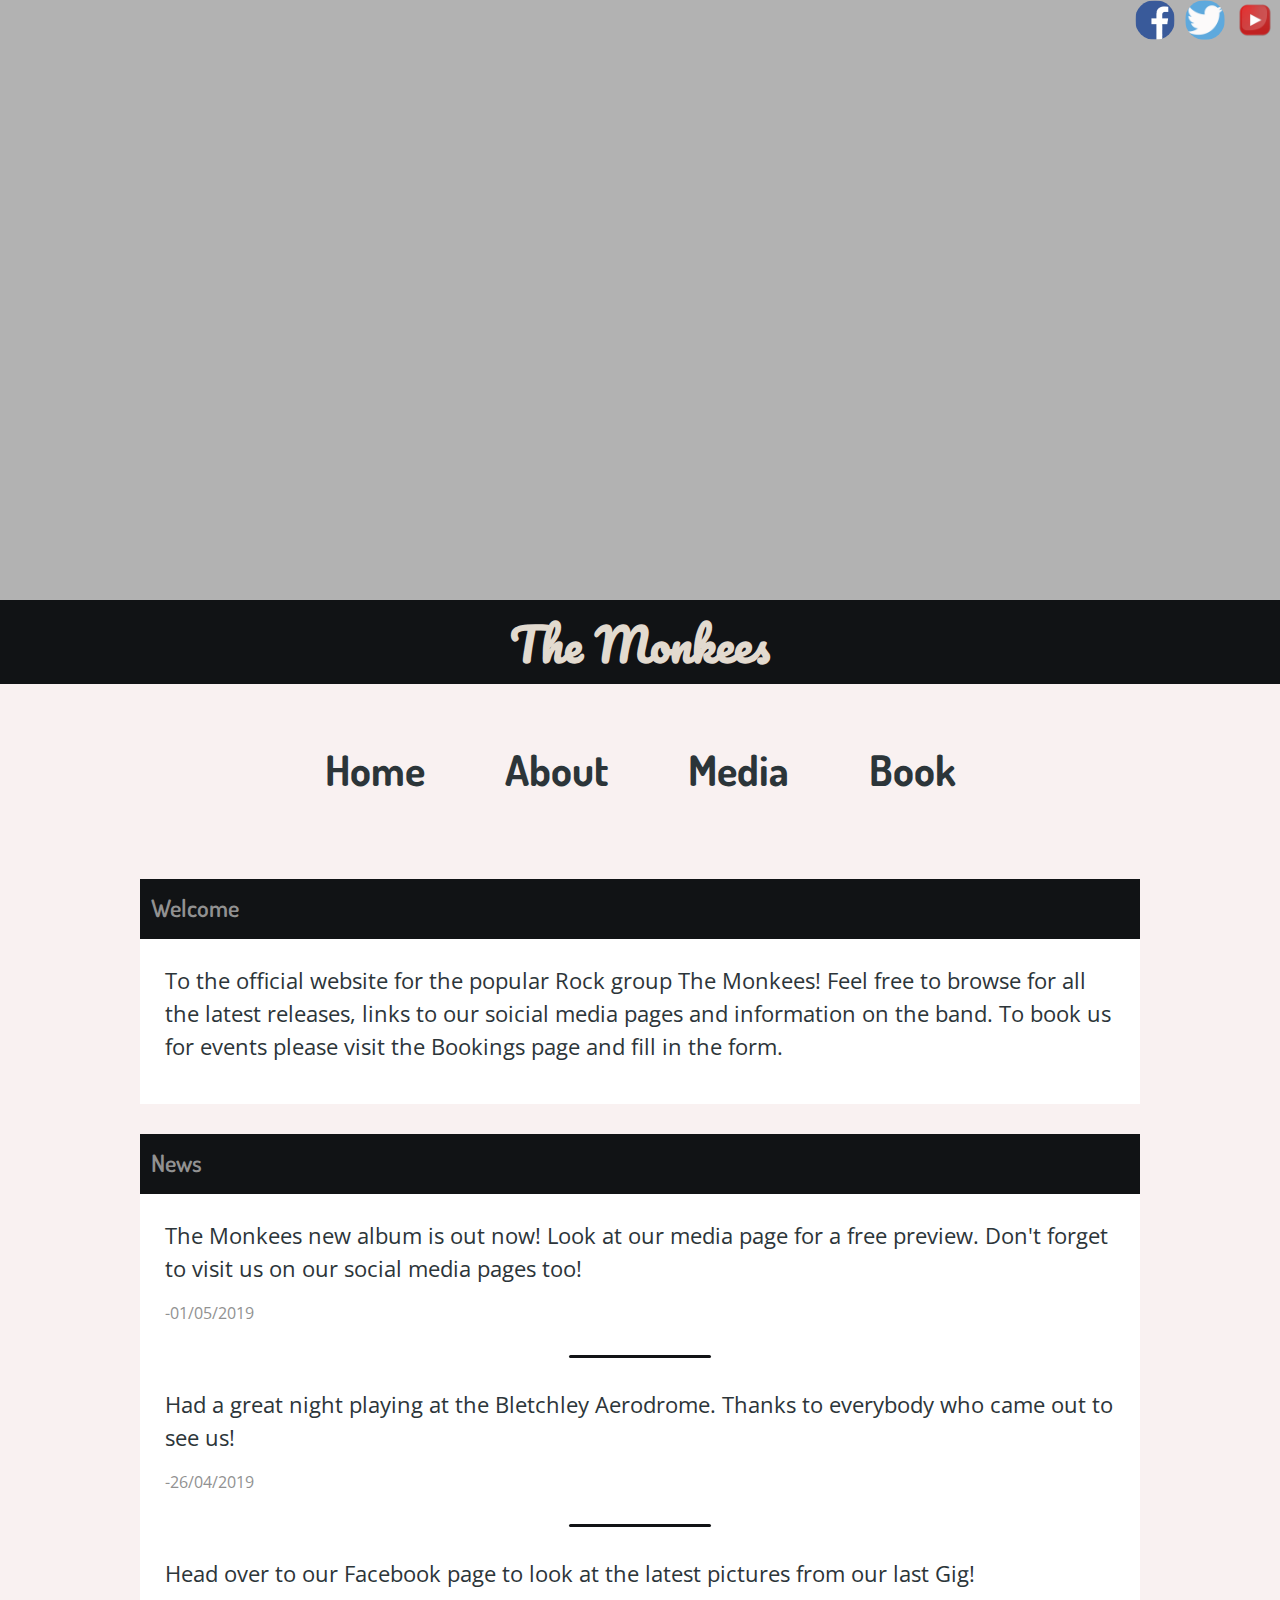
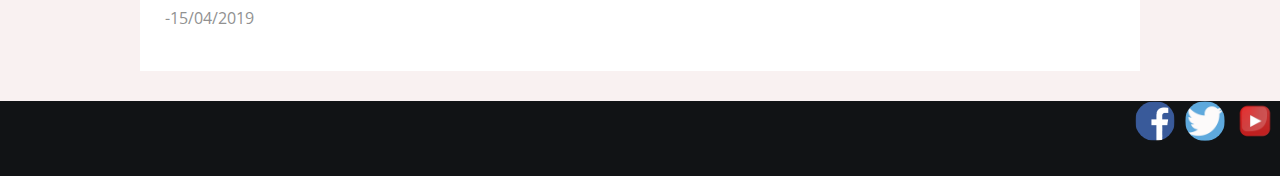
<file: index.html>
<!DOCTYPE html>
<html lang="en">

<head>
    <meta charset="UTF-8">
    <meta name="viewport" content="width=device-width, initial-scale=1.0">
    <meta http-equiv="X-UA-Compatible" content="ie=edge">
    <title>The Monkees</title>
    <link rel="stylesheet" href="https://stackpath.bootstrapcdn.com/bootstrap/4.3.1/css/bootstrap.min.css" integrity="sha384-ggOyR0iXCbMQv3Xipma34MD+dH/1fQ784/j6cY/iJTQUOhcWr7x9JvoRxT2MZw1T" crossorigin="anonymous">
    <link href="https://fonts.googleapis.com/css?family=Dosis:400,700,800|Open+Sans:400,400i,600|Pacifico" rel="stylesheet">
    <link rel="stylesheet" href="https://use.fontawesome.com/releases/v5.8.2/css/all.css" integrity="sha384-oS3vJWv+0UjzBfQzYUhtDYW+Pj2yciDJxpsK1OYPAYjqT085Qq/1cq5FLXAZQ7Ay" crossorigin="anonymous">
    <link rel="stylesheet" href="css/main.css" type="text/css">
    <script type="text/javascript" src="js/jquery-3.3.1.js"></script>
    <script type="text/javascript" src="js/script.js"></script>
</head>

<body>
    <header>
        <div class="container-fluid">
            <div class="row">
                
                <div class="col-sm-12">
                    <ul class="nav justify-content-end">
                        <li class="social-link">
                            <a href="https://en-gb.facebook.com/TheMonkees/" target="_blank">
                        <img class="social-link" src="images/fb.png" alt="facebook">
                        </a>
                        </li>
                        <li class="social-link">
                            <a href="https://twitter.com/TheMonkees?ref_src=twsrc%5Egoogle%7Ctwcamp%5Eserp%7Ctwgr%5Eauthor" target="_blank">
                        <img class="social-link" src="images/twit.png" alt="facebook">
                        </a>
                        </li>
                        <li class="social-link">
                            <a href="https://www.youtube.com/user/themonkees" target="_blank">
                        <img class="social-link" src="images/yt.png" alt="facebook">
                        </a>
                        </li>
                    </ul>
                </div>
            </div>
        </div>

    </header>
    <main>
        <div class="container-fluid main-bg-color">
            <div class="row band-name-banner">
                <div class="col-sm-12">
                    <p class="header-main-text">The Monkees</p>
                </div>

            </div>
            <br>
            <div class="row">
                <div class="col-sm-12">
                        <nav class="nav-bar">
                            <ul class="nav justify-content-center">
                                <li class="nav-item">
                                    <a href="index.html">Home</a>
                                </li>
                                <li class="nav-item">
                                    <a href="about.html">About</a>
                                </li>
                                <li class="nav-item">
                                    <a href="media.html">Media</a>
                                </li>
                                <li class="nav-item">
                                    <a href="book.html">Book</a>
                                </li>
                            </ul>
                            </nav>
                            <nav>
                            <button class="navbar-toggler nav-btn" type="button" data-toggle="collapse" data-target="#navbarcol" aria-controls="navbarsExample01" aria-expanded="false" aria-label="Toggle navigation">
                                <span class="navbar-toggler-icon"></span>
                            </button>
                            <div class="collapse navbar-collapse" id="navbarcol">
                                <ul class="nav justify-content-center">
                                <li class="nav-item">
                                    <a href="index.html">Home</a>
                                </li>
                                <li class="nav-item">
                                    <a href="about.html">About</a>
                                </li>
                                <li class="nav-item">
                                    <a href="media.html">Media</a>
                                </li>
                                <li class="nav-item">
                                    <a href="book.html">Book</a>
                                </li>
                            </ul>
                            </div>
                        </nav>
                </div>
            </div>
            <br>
            <br>
            <div class="row">
                <div class="col-sm-12">
                    <div class="content-top-bar">
                        <p class="content-head-font">Welcome</p>
                    </div>
                    <div class="welcome-section">
                        <p class="news-content">To the official website for the popular Rock group The Monkees! Feel free to browse for all the latest releases, links to our soicial media pages and information on the band. To book us for events please visit the Bookings page
                            and fill in the form.</p>
                    </div>
                </div>
            </div>
            <div class="row">
                <div class="col-sm-12">
                    <div class="content-top-bar">
                        <p class="content-head-font">News</p>
                    </div>
                    <div class="welcome-section">

                        <p class="news-content">The Monkees new album is out now! Look at our media page for a free preview. Don't forget to visit us on our social media pages too!</p>
                        <p class="date-text">-01/05/2019</p>
                        <div class="divider"></div>
                        <p class="news-content">Had a great night playing at the Bletchley Aerodrome. Thanks to everybody who came out to see us!</p>
                        <p class="date-text">-26/04/2019</p>
                        <div class="divider"></div>
                        <p class="news-content">Head over to our Facebook page to look at the latest pictures from our last Gig!</p>
                        <p class="date-text">-15/04/2019</p>
                    </div>

                </div>
            </div>
        </div>
    </main>
    <footer class="footer-bar">
        <div class="container-fluid">
            <div class="row">

                <div class="col-sm-12">
                    <ul class="nav justify-content-end">
                        <li class="social-link">
                            <a href="https://en-gb.facebook.com/TheMonkees/" target="_blank">
                        <img class="social-link" src="images/fb.png" alt="facebook">
                        </a>
                        </li>
                        <li class="social-link">
                            <a href="https://twitter.com/TheMonkees?ref_src=twsrc%5Egoogle%7Ctwcamp%5Eserp%7Ctwgr%5Eauthor" target="_blank">
                        <img class="social-link" src="images/twit.png" alt="facebook">
                        </a>
                        </li>
                        <li class="social-link">
                            <a href="https://www.youtube.com/user/themonkees" target="_blank">
                        <img class="social-link" src="images/yt.png" alt="facebook">
                        </a>
                        </li>
                    </ul>
                </div>
            </div>
        </div>
    </footer>





    <script src="https://cdnjs.cloudflare.com/ajax/libs/popper.js/1.14.7/umd/popper.min.js" integrity="sha384-UO2eT0CpHqdSJQ6hJty5KVphtPhzWj9WO1clHTMGa3JDZwrnQq4sF86dIHNDz0W1" crossorigin="anonymous"></script>
    <script src="https://stackpath.bootstrapcdn.com/bootstrap/4.3.1/js/bootstrap.min.js" integrity="sha384-JjSmVgyd0p3pXB1rRibZUAYoIIy6OrQ6VrjIEaFf/nJGzIxFDsf4x0xIM+B07jRM" crossorigin="anonymous"></script>
</body>

</html>
</file>
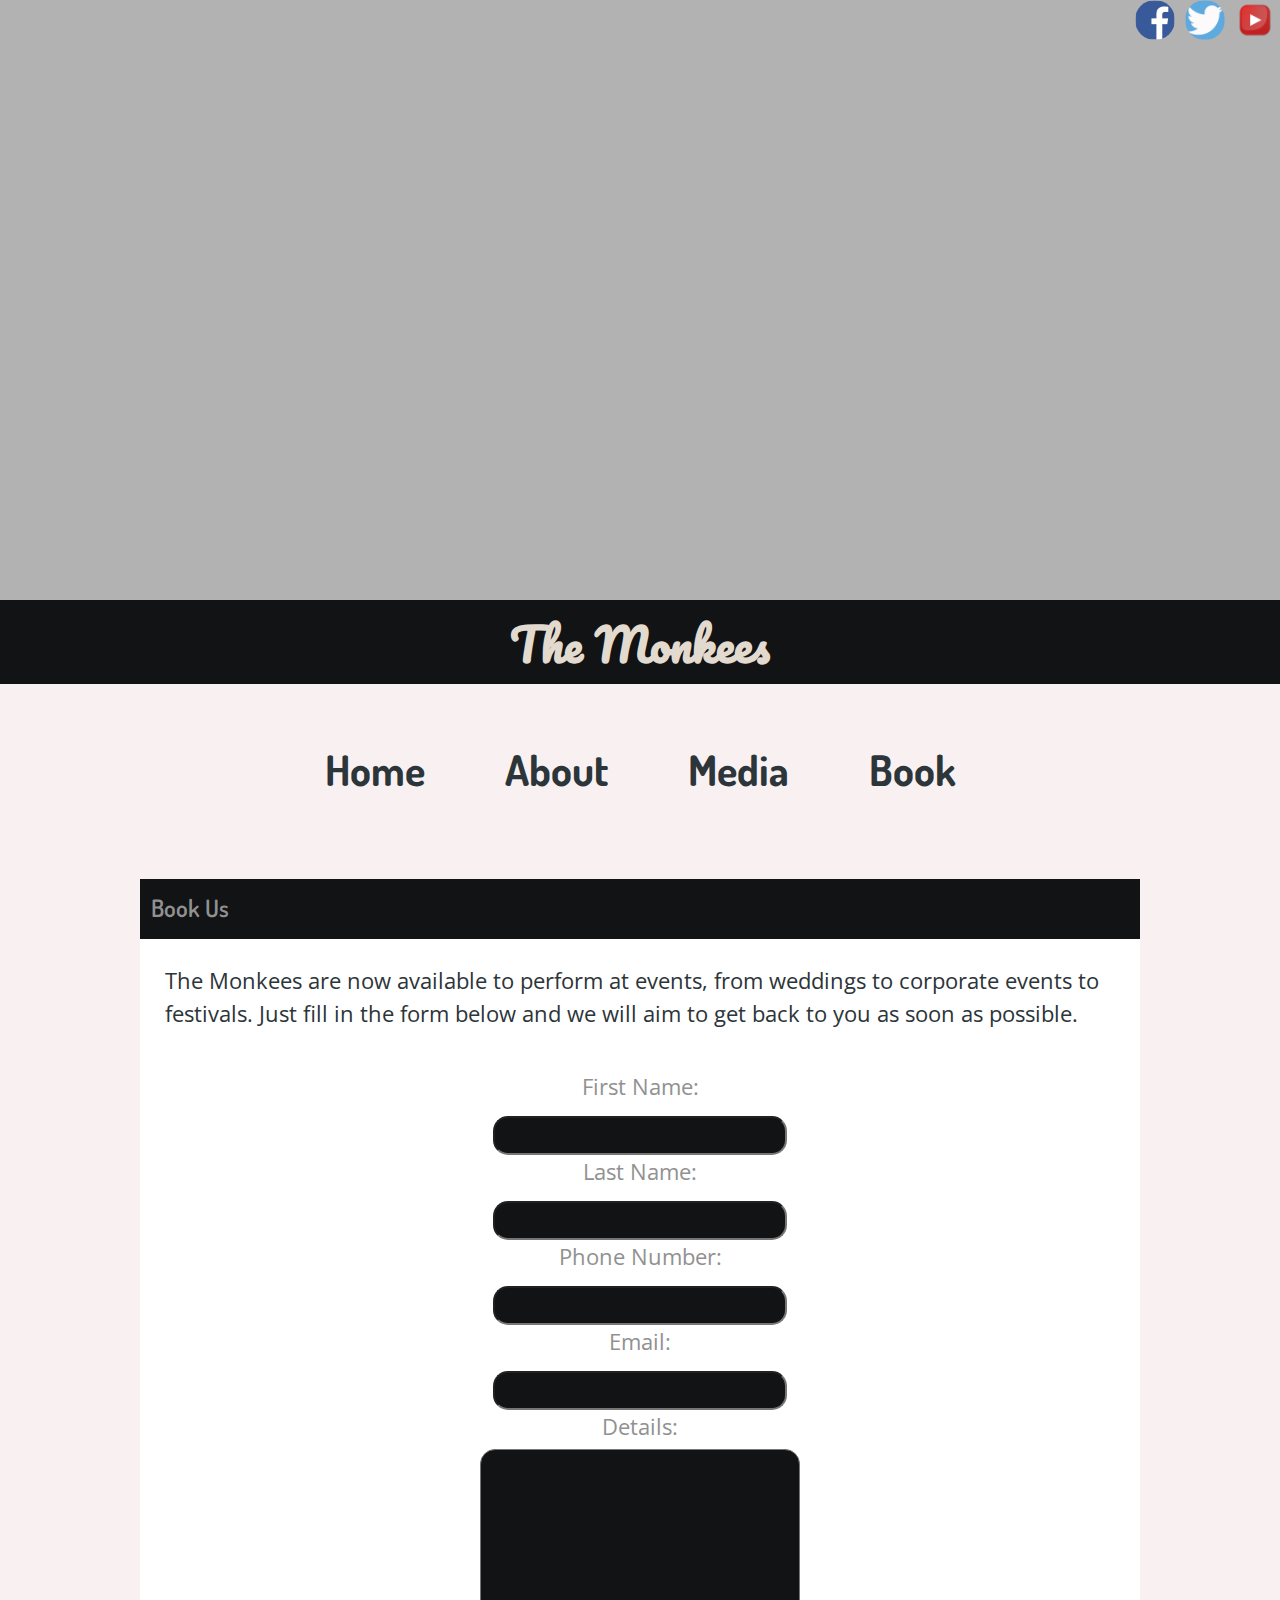
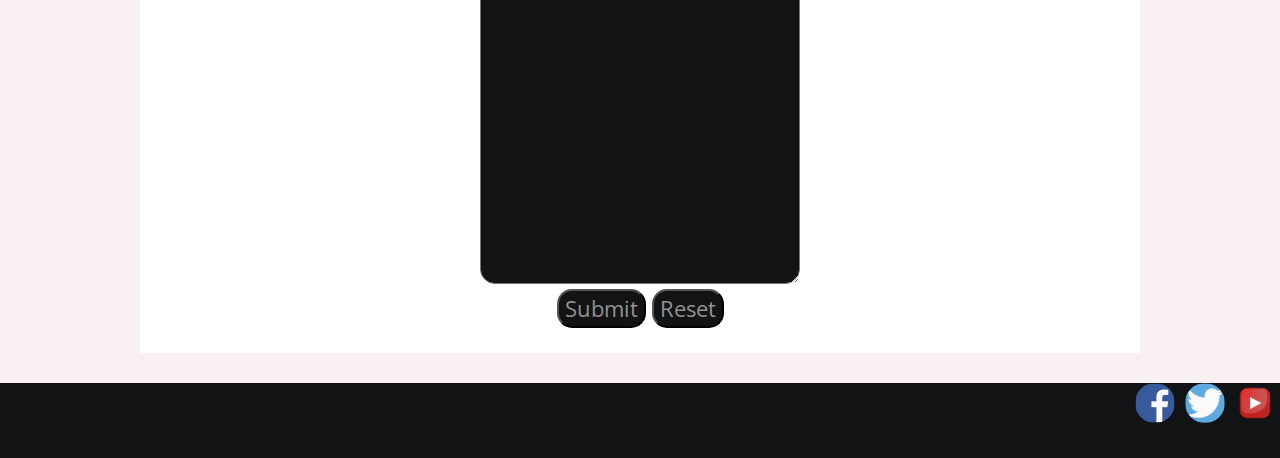
<file: book.html>
<!DOCTYPE html>
<html lang="en">
<head>
    <meta charset="UTF-8">
    <meta name="viewport" content="width=device-width, initial-scale=1.0">
    <meta http-equiv="X-UA-Compatible" content="ie=edge">
    <title>The Monkees</title>
     <link rel="stylesheet" href="https://stackpath.bootstrapcdn.com/bootstrap/4.3.1/css/bootstrap.min.css" integrity="sha384-ggOyR0iXCbMQv3Xipma34MD+dH/1fQ784/j6cY/iJTQUOhcWr7x9JvoRxT2MZw1T" crossorigin="anonymous">
     <link href="https://fonts.googleapis.com/css?family=Dosis:400,700,800|Open+Sans:400,400i,600|Pacifico" rel="stylesheet">
      <link rel="stylesheet" href="https://use.fontawesome.com/releases/v5.8.2/css/all.css" integrity="sha384-oS3vJWv+0UjzBfQzYUhtDYW+Pj2yciDJxpsK1OYPAYjqT085Qq/1cq5FLXAZQ7Ay" crossorigin="anonymous">
     <link rel="stylesheet" href="css/main.css" type="text/css">
     <script type="text/javascript" src="js/jquery-3.3.1.js"></script>
      <script type="text/javascript" src="js/script.js"></script>
</head>
<body>
<header>
    <div class="container-fluid">
        <div class="row">
            
            <div class="col-sm-12">
                <ul class="nav justify-content-end">
                    <li class="social-link">
                        <a href="https://en-gb.facebook.com/TheMonkees/" target="_blank">
                        <img class="social-link" src="images/fb.png" alt="facebook">
                        </a>
                    </li>
                    <li class="social-link">
                        <a href="https://twitter.com/TheMonkees?ref_src=twsrc%5Egoogle%7Ctwcamp%5Eserp%7Ctwgr%5Eauthor" target="_blank">
                        <img class="social-link" src="images/twit.png" alt="facebook">
                        </a>
                    </li>
                    <li class="social-link">
                        <a href="https://www.youtube.com/user/themonkees" target="_blank">
                        <img class="social-link" src="images/yt.png" alt="facebook">
                        </a>
                    </li>
                </ul>
            </div>
        </div>
    </div>
        
</header>
<main class="body-bg-color">
    <div class="container-fluid">
            <div class="row band-name-banner">
                <div class="col-sm-12">
                    <p class="header-main-text">The Monkees</p>
                </div>
                
            </div>
            <br>
            <div class="row">
                <div class="col-sm-12">
                    <nav class="nav-bar">
                        <ul class="nav justify-content-center">
                            <li class="nav-item">
                                <a href="index.html">Home</a>
                            </li>
                            <li class="nav-item">
                                <a href="about.html">About</a>
                            </li>
                            <li class="nav-item">
                               <a href="media.html">Media</a> 
                            </li>
                            <li class="nav-item">
                                <a href="book.html">Book</a>
                            </li>
                        </ul>
                    </nav>
                </div>
                <div class="col-sm-12">
                    <button type="button" class="nav-btn"><i class="fas fa-list"></i></span></button>
                </div>
            </div>
            <br>
            <br>
            <div class="row">
                <div class="col-sm-12">
                    <div class="content-top-bar">
                        <p class="content-head-font">Book Us</p>
                    </div>
                    <div class="welcome-section">
                        <p class="book-content">The Monkees are now available to perform at events, from weddings to corporate events to festivals.
                        Just fill in the form below and we will aim to get back to you as soon as possible.</p>
                        <br>
                        <form class="form-element">
                            <p>First Name:</p><input class="input-bar" type="text" name="Firstname"><br>
                            <p>Last Name:</p><input class="input-bar" type="text" name="Lastname"><br>
                            <p>Phone Number:</p><input class="input-bar" type="tel" name="Firstname"><br>
                            <p>Email:</p><input class="input-bar" type="text" name="Email"><br>
                            <p>Details:</p><textarea class="input-bar" name="Description" rows="13" cols="23">
                            </textarea><br>
                            <input class="input-bar img-responsive" type="submit" name="Submit">
                            <input class="input-bar img-responsive" type="reset" name="Reset"><br>
                        </form>
                    </div>
                </div>
            </div>
        </div>
</main>
<footer class="footer-bar">
    <div class="container-fluid">
        <div class="row">
            
            <div class="col-sm-12">
                <ul class="nav justify-content-end">
                    <li class="social-link">
                        <a href="https://en-gb.facebook.com/TheMonkees/" target="_blank">
                        <img class="social-link" src="images/fb.png" alt="facebook">
                        </a>
                    </li>
                    <li class="social-link">
                        <a href="https://twitter.com/TheMonkees?ref_src=twsrc%5Egoogle%7Ctwcamp%5Eserp%7Ctwgr%5Eauthor" target="_blank">
                        <img class="social-link" src="images/twit.png" alt="facebook">
                        </a>
                    </li>
                    <li class="social-link">
                        <a href="https://www.youtube.com/user/themonkees" target="_blank">
                        <img class="social-link" src="images/yt.png" alt="facebook">
                        </a>
                    </li>
                </ul>
            </div>
        </div>
    </div>
</footer>
    

    
    
    
<script src="https://cdnjs.cloudflare.com/ajax/libs/popper.js/1.14.7/umd/popper.min.js" integrity="sha384-UO2eT0CpHqdSJQ6hJty5KVphtPhzWj9WO1clHTMGa3JDZwrnQq4sF86dIHNDz0W1" crossorigin="anonymous"></script>
<script src="https://stackpath.bootstrapcdn.com/bootstrap/4.3.1/js/bootstrap.min.js" integrity="sha384-JjSmVgyd0p3pXB1rRibZUAYoIIy6OrQ6VrjIEaFf/nJGzIxFDsf4x0xIM+B07jRM" crossorigin="anonymous"></script>
</body>
</html>
</file>
<file: css/main.css>
/*-------gun-metal------*/
.nav-bar {
  font-family: "Dosis", sans-serif;
  font-weight: 700;
  font-size: 26px;
  color: white; }

nav ul li a {
  color: #2C3539;
  margin: 10px;
  font-family: "Dosis";
  font-weight: 700;
  font-size: 42px; }

nav ul li a:hover {
  text-decoration: none;
  color: #2C3539;
  animation-name: border-change;
  animation-duration: 0.3s; }

@keyframes border-change {
  from {
    border-top: solid 3px #f9f1f1; }
  from {
    border-bottom: solid 3px #f9f1f1; }
  to {
    border-top: solid 3px #111315; }
  to {
    border-bottom: solid 3px #111315; } }
.nav-item {
  margin: 30px; }

.nav-btn {
  display: block;
  margin-left: auto;
  margin-right: auto;
  margin-top: 20px;
  margin-bottom: 20px;
  background-color: #111315;
  font-family: "Dosis", sans-serif;
  color: white;
  height: 50px;
  width: 100px;
  border-radius: 25px; }

@media only screen and (max-width: 670px) {
  .nav-bar {
    display: none; } }
@media only screen and (min-width: 670px) {
  .nav-btn {
    display: none; } }
header {
  width: 100%;
  height: 600px;
  background-image: linear-gradient(rgba(0, 0, 0, 0.3), rgba(0, 0, 0, 0.3)), url("https://e3.365dm.com/19/02/768x432/skynews-the-monkees-peter-tork_4585424.jpg?20190221174309");
  background-repeat: no-repeat;
  background-size: cover; }

.social-link {
  height: 40px;
  width: 40px;
  border-radius: 30px;
  margin-left: 10px; }

.band-name-banner {
  background-color: #111315; }

.header-main-text {
  font-family: Pacifico;
  font-size: 45px;
  font-weight: 600;
  position: relative;
  top: 10px;
  color: #e2dacf;
  text-align: center; }

main {
  background-color: #f9f1f1;
  height: 100%;
  width: 100%; }

.welcome-section {
  background-color: white;
  margin-left: auto;
  margin-right: auto;
  display: block;
  height: auto;
  width: 80%;
  margin-top: 30px;
  margin-bottom: 30px;
  padding: 25px; }

.content-head-font {
  font-family: "Dosis", sans-serif;
  font-size: 24px;
  font-weight: 600;
  color: #919191; }

.news-content {
  font-family: "Open Sans", sans-serif;
  font-weight: 400;
  font-size: 22px;
  color: #2C3539; }

.divider {
  background-color: #111315;
  margin-left: auto;
  margin-right: auto;
  display: block;
  height: 3px;
  width: 15%;
  margin-top: 30px;
  margin-bottom: 30px;
  border-radius: 25px; }

.date-text {
  font-family: "Open Sans", sans-serif;
  font-weight: 400i;
  font-size: 16px;
  color: #919191; }

.content-top-bar {
  background-color: #111315;
  width: 80%;
  height: 60px;
  margin-left: auto;
  margin-right: auto;
  display: block;
  margin-bottom: -30px;
  padding: 11px; }

.footer-bar {
  background-color: #111315;
  height: 75px;
  width: 100%; }

.mem-img {
  width: 200px;
  height: auto;
  border-radius: 30px;
  display: block;
  margin-left: auto;
  margin-right: auto;
  box-shadow: -8px 10px 5px 2px rgba(0, 0, 0, 0.6);
  -webkit-box-shadow: -8px 10px 5px 2px rgba(0, 0, 0, 0.6);
  -moz-box-shadow: -8px 10px 5px 2px rgba(0, 0, 0, 0.6); }

.member-content {
  font-family: "Open Sans", sans-serif;
  font-weight: 400;
  font-size: 22px;
  color: #2C3539; }

.mem-head-font {
  font-family: "Dosis", sans-serif;
  font-size: 24px;
  font-weight: 600;
  color: #919191;
  color: #2C3539; }

.media-content {
  font-family: "Open Sans", sans-serif;
  font-weight: 400;
  font-size: 22px;
  color: #2C3539; }

.media-head-font {
  font-family: "Dosis", sans-serif;
  font-size: 24px;
  font-weight: 600;
  color: #919191;
  color: #2C3539; }

.carousel-control-prev-icon {
  background-color: black; }

.book-content {
  font-family: "Open Sans", sans-serif;
  font-weight: 400;
  font-size: 22px;
  color: #2C3539; }

.book-head-font {
  font-family: "Dosis", sans-serif;
  font-size: 24px;
  font-weight: 600;
  color: #919191;
  color: #2C3539; }

.input-bar {
  background-color: #111315;
  color: #919191;
  border-radius: 15px;
  margin-top: -10px;
  font-family: "Open Sans", sans-serif;
  font-size: 22px; }

.form-element {
  color: #919191;
  text-align: center;
  font-family: "Open Sans", sans-serif;
  font-size: 22px; }

@media only screen and (max-width: 500px) {
  .input-bar {
    width: 200px; } }

/*# sourceMappingURL=main.css.map */
</file>
